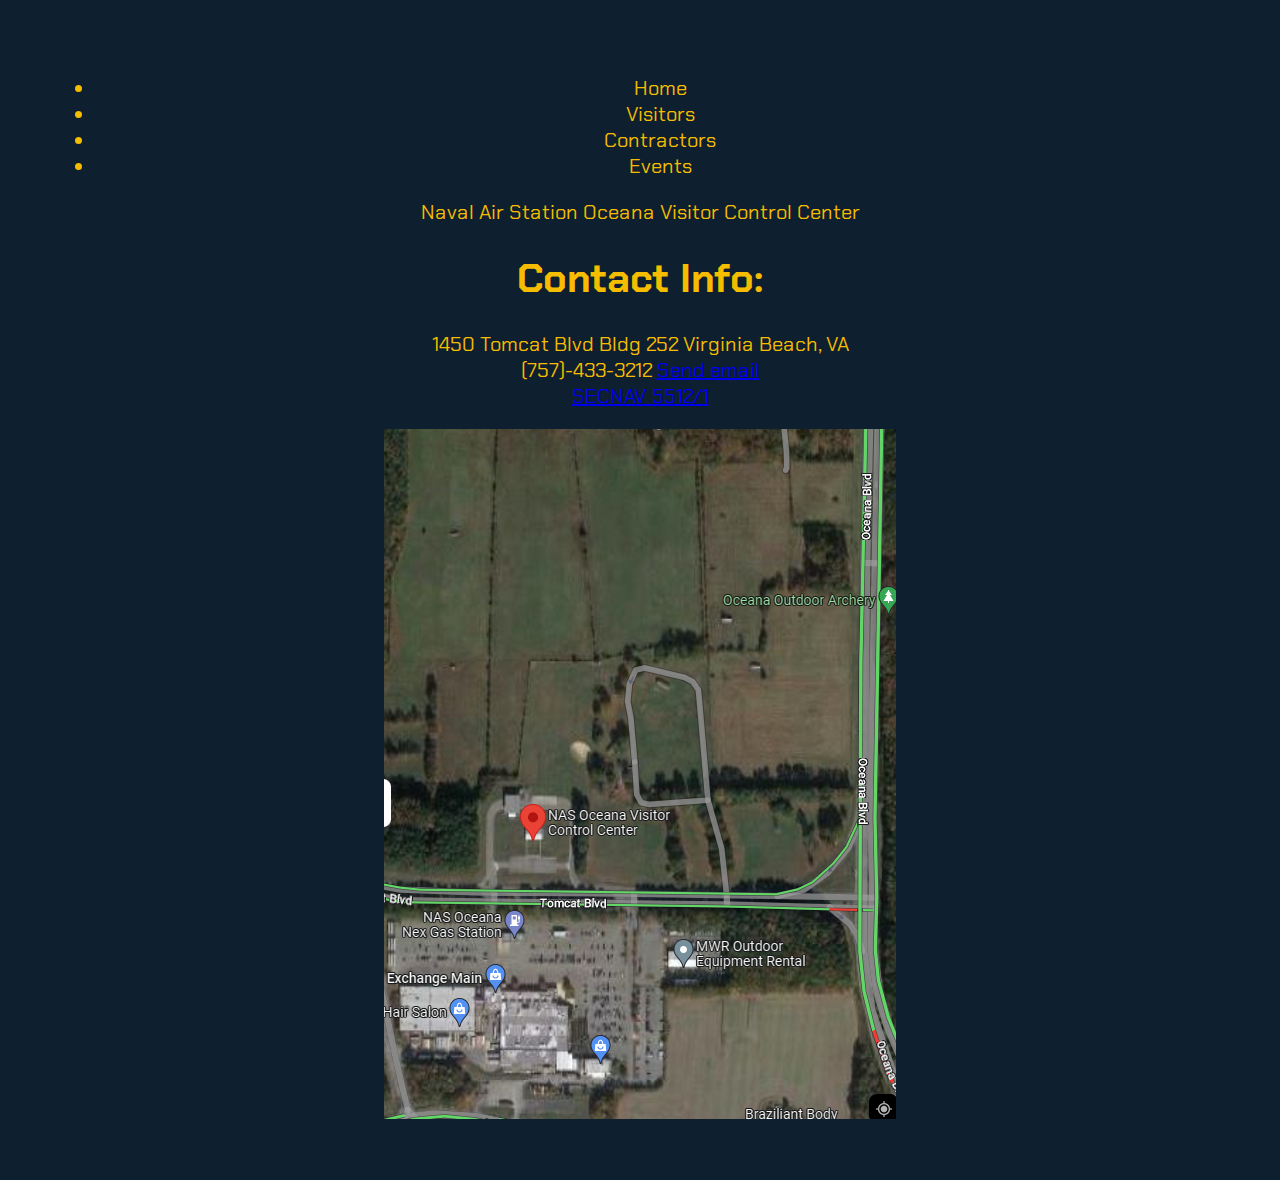
<file: Week4Homework/index.html>
<!DOCTYPE html>
<html>
  <head>

    <nav>
      <i class="fas fa-bars"></i>
      <ul>
        <li>Home</li>
        <li>Visitors</li>
        <li>Contractors</li>
        <li>Events</li>
      </ul>
    </nav>

    <meta charset="UTF-8" />
    <title>Naval Air Station Oceana</title>


    <link href="style.css" rel="stylesheet" />
    <link rel="preconnect" href="https://fonts.googleapis.com">
    <link rel="preconnect" href="https://fonts.gstatic.com" crossorigin>
    <link href="https://fonts.googleapis.com/css2?family=Chakra+Petch&display=swap" rel="stylesheet">


  </head>
  <main>
  <body class="one-another" id="specificeID">
    <header>Naval Air Station Oceana Visitor Control Center</header>
    <h1>Contact Info:</h1>
    <p>1450 Tomcat Blvd Bldg 252 Virginia Beach, VA <br> (757)-433-3212
    <a href="mailto:naso.passoffice@navy.mil">Send email</a> <br> <a href="https://www.ncms.org/wp-content/uploads/SECNAV-5512-1-Exp-May2024.pdf/"> SECNAV 5512/1</a>
  </p>


    <img src="images\basemap.png" />
  </body>
  </main>
</html>
</file>
<file: Week4Homework/style.css>
.one-another {
  background: #818479
  text-align: center;
  border: 2px;
    padding: 25px;
    margin: 30px;
  }


  .title {
    color: #F5BC00
    padding: 30px;
    font-size: 30px;
    font-family: "Chakra Petch", sans-serif;
  }


  body {
    background: #0E1F2F;
    color: #F5BC00;
    text-align: center;
    padding: 20px;
    font-size: 20px;
    font-family: "Chakra Petch", sans-serif;
  }


  header {
    color: #F5BC00
    font-size: 35px;
    font-family: "Chakra Petch", sans-serif;

  }
</file>
